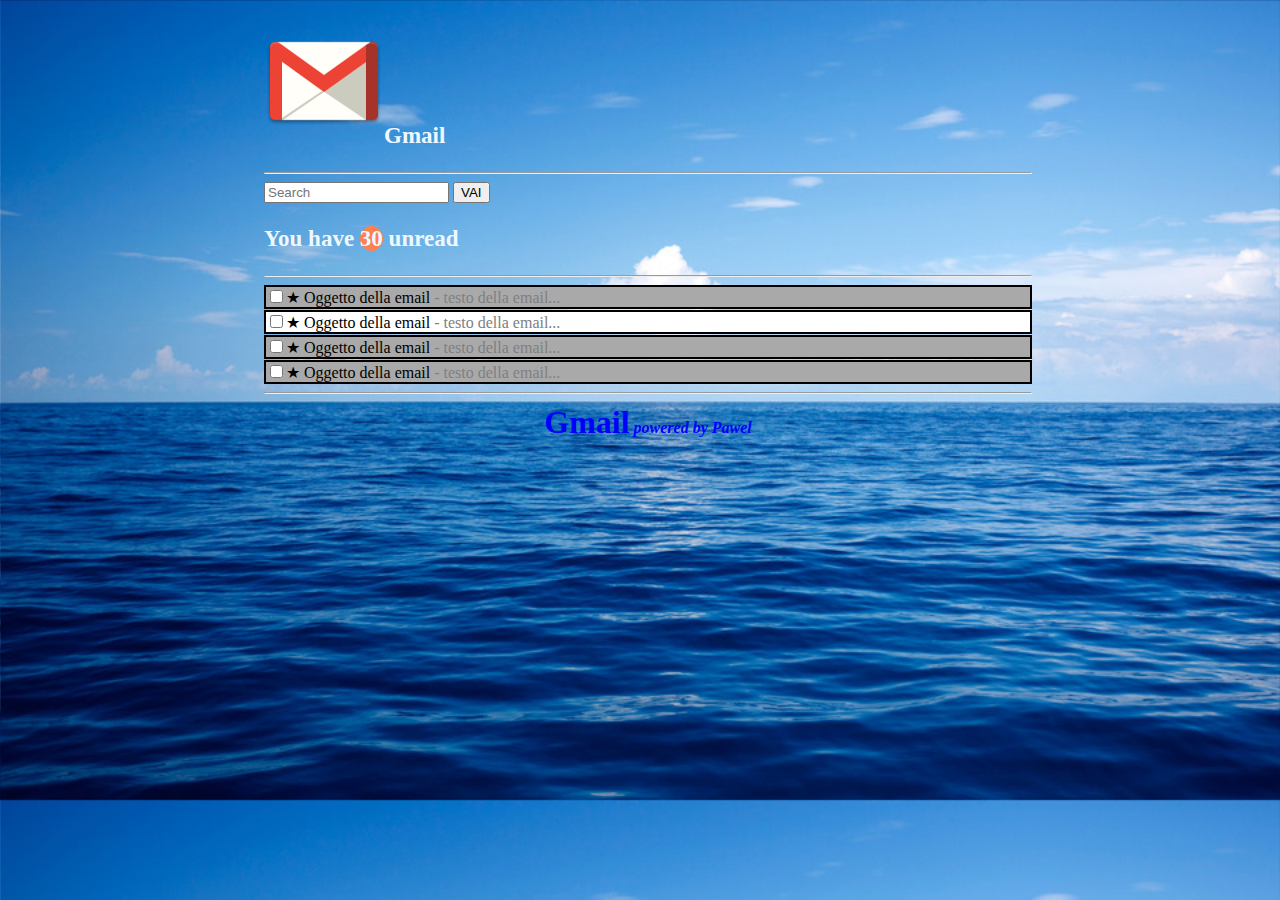
<file: index.html>
<!DOCTYPE html>
<html>
    <head>
        <title>Gmail</title>
        <link rel="stylesheet" href="style.css">
        <meta charset="UTF-8">
        <meta name="descritption" content="It's used to send emails">
        <meta name="keywords" content="Communication, email"
    </head>
    <body>
          <div id="general">
            <header>
                <div id="beg">
                    <h3>
                        <img id="logo" src="icon/gmail.png">Gmail
                    </h3>
                </div>
                <hr>
            </header>
            <main>
                <form>
                    <input type="search" placeholder="Search">
                    <button>VAI</button>
                </form>
                <h3>You have <span id="check">30</span> unread</h3>
                <hr>
                <form id="email">
                    <div class="forma"><input type="checkbox" name="email1" value="Email">&#9733; Oggetto della email <span class="add">- testo della email...</span></div>
                    <div class="forma special"><input type="checkbox" name="email1" value="Email">&#9733; Oggetto della email <span class="add">- testo della email...</span></div>
                    <div class="forma"><input type="checkbox" name="email1" value="Email">&#9733; Oggetto della email <span class="add">- testo della email...</span></div>
                    <div class="forma"><input type="checkbox" name="email1" value="Email">&#9733; Oggetto della email <span class="add">- testo della email...</span>   </div>
                </form>
                <hr>
                <footer>
                    <h1>Gmail</h1>
                    <h4><em>powered by Pawel</em></h4>       
                </footer>
            </main>
          </div>  
    </body>
</html>
</file>
<file: style.css>
body {
    background : url(icon/back.jpg);
    width: 100%;
    height: 100%;
    background-size: cover;
}

#logo {
    width: 120px;
    
}



.forma {
    background-color: darkgray;
    margin-bottom: 1px;
    border: solid black 2px;
}

#general {
    margin: auto;
    width: 60%;
}

.special {
    background-color: white;
}

h3 {
    color: aliceblue;
    font-size: 23px;
}

#check{
    background-color: coral;
    border-radius: 50%;
}

.add {
    color: gray;
}

footer h1, 
footer h4 {
    color: blue;
    display: inline;

}

footer {
    margin: 10px auto;
    width: 50%;
    text-align: center;
}
</file>
